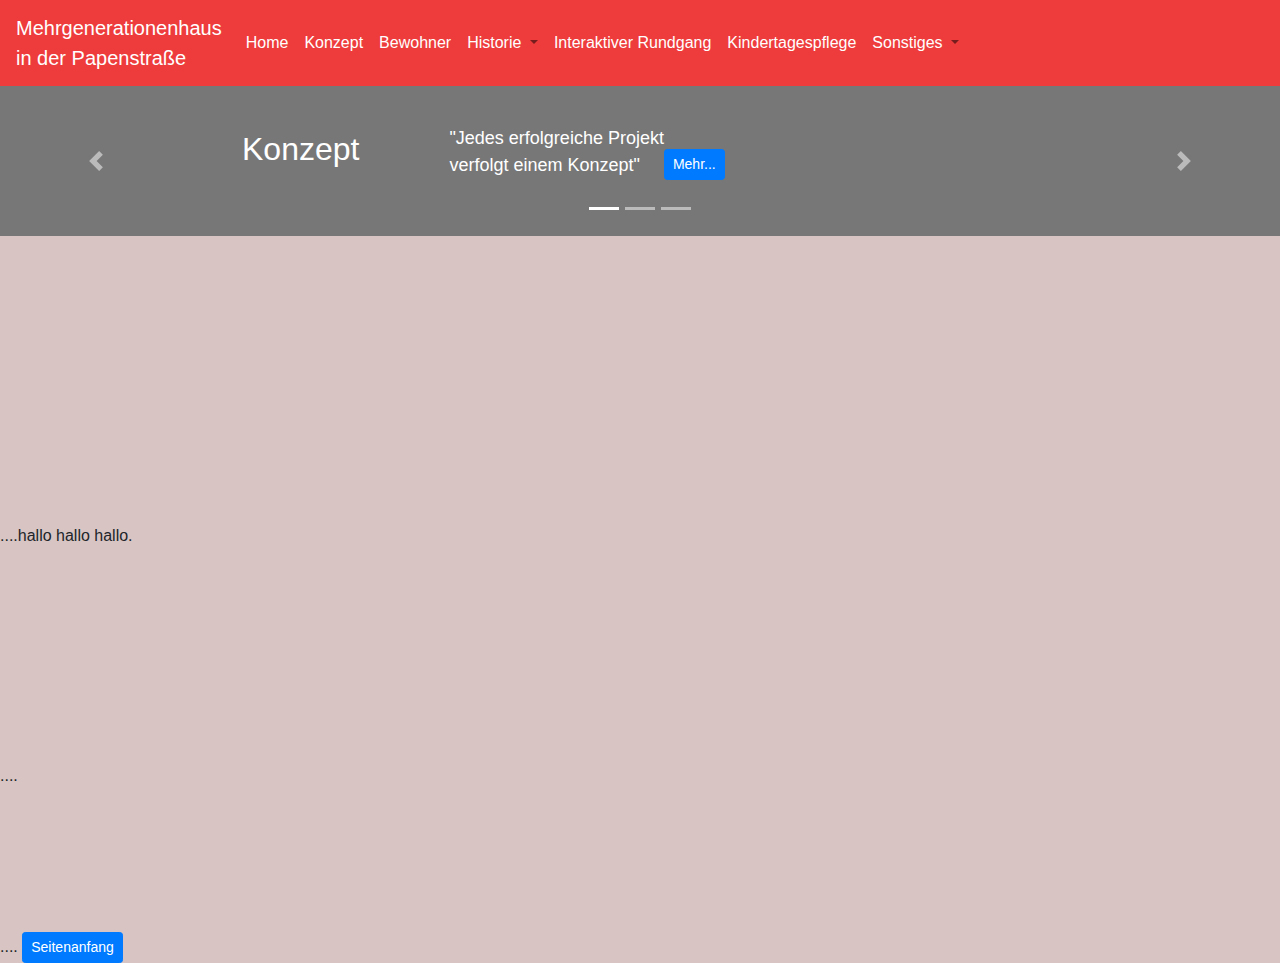
<file: history.html>
<!doctype html>
<html lang="en">
  <head>
    <!-- Required meta tags -->
    <meta charset="utf-8">
    <meta name="viewport" content="width=device-width, initial-scale=1, shrink-to-fit=no">

    <!-- Bootstrap CSS -->
    <link rel="stylesheet" href="https://stackpath.bootstrapcdn.com/bootstrap/4.4.1/css/bootstrap.min.css" integrity="sha384-Vkoo8x4CGsO3+Hhxv8T/Q5PaXtkKtu6ug5TOeNV6gBiFeWPGFN9MuhOf23Q9Ifjh" crossorigin="anonymous">
    <link href="css/meinstyle.css" rel="stylesheet">
    <title>Mehrgenerationenhaus Papenstraße</title>
  </head>
  <body style="background-color: #D7C4C3">
      <a name="Seitenanfang"></a>
      
    	<!-- Navigationsleiste -->
    	<nav class="navbar navbar-expand-lg navbar-light" style="background-color: #EE3B3B">
            <a class="navbar-brand" href="#"><font color="white">Mehrgenerationenhaus <br>in der Papenstraße</font></a>
            <button class="navbar-toggler" type="button" data-toggle="collapse" data-target="#navbarSupportedContent" aria-controls="navbarSupportedContent" aria-expanded="false" aria-label="Toggle navigation">
                <span class="navbar-toggler-icon"></span>
            </button>

            <div class="collapse navbar-collapse" id="navbarSupportedContent">
                <ul class="navbar-nav mr-auto">
                    <li class="nav-item active">
                        <a class="nav-link" href="index.html"><font color="white">Home </font></a>
                    </li>
                    <li class="nav-item">
                        <a class="nav-link" href="#"><font color="white">Konzept</font></a>
                    </li>
                    <li class="nav-item">
                        <a class="nav-link" href="#"><font color="white">Bewohner</font></a>
                    </li>
                    <li class="nav-item dropdown">
                        <a class="nav-link dropdown-toggle" href="#" id="navbarDropdown" role="button" data-toggle="dropdown" aria-haspopup="true" aria-expanded="false">
                            <font color="white">Historie</font>
                        </a>
                        <div class="dropdown-menu" aria-labelledby="navbarDropdown">
                            <a class="dropdown-item" href="history.html"><font color="AB0D04">Vergangenheit</font><span class="sr-only">(current)</span></a>
                            <div class="dropdown-divider"></div>
                            <a class="dropdown-item" href="#"><font color="AB0D04">Nahe Vergangenheit</font></a>
                            <a class="dropdown-item" href="#"><font color="AB0D04">Gegenwart</font></a>
                        </div>
                    </li>
                    <li class="nav-item">
                        <a class="nav-link disabled" href="#" tabindex="-1" aria-disabled="true"><font color="white">Interaktiver Rundgang</font></a>
                    </li>
                    <li class="nav-item">
                        <a class="nav-link" href="#"><font color="white">Kindertagespflege</font></a>
                    </li>
                    <li class="nav-item dropdown">
                        <a class="nav-link dropdown-toggle" href="#" id="navbarDropdown" role="button" data-toggle="dropdown" aria-haspopup="true" aria-expanded="false" >
                            <font color="white">Sonstiges</font>
                        </a>
                        <div class="dropdown-menu" aria-labelledby="navbarDropdown" >
                            <a class="dropdown-item" href="#" style="background-color= #AB0D04"><font color="AB0D04">Presse</font></a>
                                <a class="dropdown-item" href="#"><font color="AB0D04">Kontakt</font></a>
                            <div class="dropdown-divider"></div>
                                <a class="dropdown-item" href="#"><font color="AB0D04">Impressum</font></a>
                        </div>
                    </li>

                </ul>
  
            </div>
        </nav>
		
		<div id="carouselExampleIndicators" class="carousel slide carousel-fade" data-ride="carousel">
  			<ol class="carousel-indicators">
    			<li data-target="#carouselExampleIndicators" data-slide-to="0" class="active"></li>
    			<li data-target="#carouselExampleIndicators" data-slide-to="1"></li>
    			<li data-target="#carouselExampleIndicators" data-slide-to="2"></li>
  			</ol>
  			<div class="carousel-inner" >
    			<div class="carousel-item active">
                    <svg class="bd-placeholder-img" width="100%" height="200%" xmlns="http://www.w3.org/2000/svg" preserveAspectRatio="xMidYMid slice" focusable="false" role="img">
                        <rect width="100%" height="100%" fill="#777"></rect>
                    </svg>
                    <div class="container">
                        <div class="carousel-caption text-left">
                            <p style="float:left; padding-left:50px;"><font size="6">Konzept</font></p>
                            <p style="float:left; padding-left:90px;"><font size="4">"Jedes erfolgreiche Projekt <br>verfolgt einem Konzept"   </font></p>
                            <br>
                            <p><a class="btn btn-sm btn-primary" href="#" role="button" height="30px" width="40px">Mehr...</a></p>
                        </div>
                    </div>
    			</div>
    			<div class="carousel-item">
                    <svg class="bd-placeholder-img" width="100%" height="100%" xmlns="http://www.w3.org/2000/svg" preserveAspectRatio="xMidYMid slice" focusable="false" role="img">
                        <rect width="100%" height="100%" fill="#777"></rect>
                    </svg>
                    <div class="container">
                        <div class="carousel-caption text-left">
                            <p style="float:left; padding-left:50px;"><font size="6">Bewohner</font></p>
                            <p style="float:left; padding-left:90px;"><font size="4">"Wir haben eine Großpackung Humor zu Hause. <br>Was für ein Glück." Witta Pohl   </font></p>
                            <br>
                            <p><a class="btn btn-sm btn-primary" href="#" role="button" height="30px" width="40px">Mehr...</a></p>
                        </div>
                    </div>
                    
    			</div>
    			<div class="carousel-item">
                    <svg class="bd-placeholder-img" width="100%" height="100%" xmlns="http://www.w3.org/2000/svg" preserveAspectRatio="xMidYMid slice" focusable="false" role="img">
                        <rect width="100%" height="100%" fill="#777"></rect>
                    </svg>
                    <div class="container">
                        <div class="carousel-caption text-left">
                            <p style="float:left; padding-left:50px;"><font size="6">Historie</font></p>
                            <p style="float:left; padding-left:90px;"><font size="4">"Ohne die Vergangenheit keine Gegenwart"   </font></p>
                            <br>
                            <p><a class="btn btn-sm btn-primary" href="#" role="button" height="30px" width="40px">Mehr...</a></p>
                        </div>
                    </div>
      				
    			</div>
  			</div>
  			<a class="carousel-control-prev" href="#carouselExampleIndicators" role="button" data-slide="prev">
    			<span class="carousel-control-prev-icon" aria-hidden="true"></span>
    			<span class="sr-only">Previous</span>
  			</a>
  			<a class="carousel-control-next" href="#carouselExampleIndicators" role="button" data-slide="next">
    			<span class="carousel-control-next-icon" aria-hidden="true"></span>
    			<span class="sr-only">Next</span>
  			</a>
		</div>
	
        <br><br><br><br><br><br><br><br><br><br><br><br>....hallo hallo hallo.<br><br><br><br><br><br><br><br><br><br>....<br><br><br><br><br><br><br>....
    
    <a class="btn btn-sm btn-primary" href="#Seitenanfang" role="button" height="30px" width="40px">Seitenanfang</a>
    <!-- Optional JavaScript -->
    <!-- jQuery first, then Popper.js, then Bootstrap JS -->
    <script src="https://code.jquery.com/jquery-3.4.1.slim.min.js" integrity="sha384-J6qa4849blE2+poT4WnyKhv5vZF5SrPo0iEjwBvKU7imGFAV0wwj1yYfoRSJoZ+n" crossorigin="anonymous"></script>
    <script src="https://cdn.jsdelivr.net/npm/popper.js@1.16.0/dist/umd/popper.min.js" integrity="sha384-Q6E9RHvbIyZFJoft+2mJbHaEWldlvI9IOYy5n3zV9zzTtmI3UksdQRVvoxMfooAo" crossorigin="anonymous"></script>
    <script src="https://stackpath.bootstrapcdn.com/bootstrap/4.4.1/js/bootstrap.min.js" integrity="sha384-wfSDF2E50Y2D1uUdj0O3uMBJnjuUD4Ih7YwaYd1iqfktj0Uod8GCExl3Og8ifwB6" crossorigin="anonymous"></script>
  </body>
</html>
</file>
<file: css/meinstyle.css>
.carousel-inner{
    height: 150px;
}

.item, img{
    height: 100% !important;
    width:  100% !important;
    border: 1px solid red;
}
</file>
